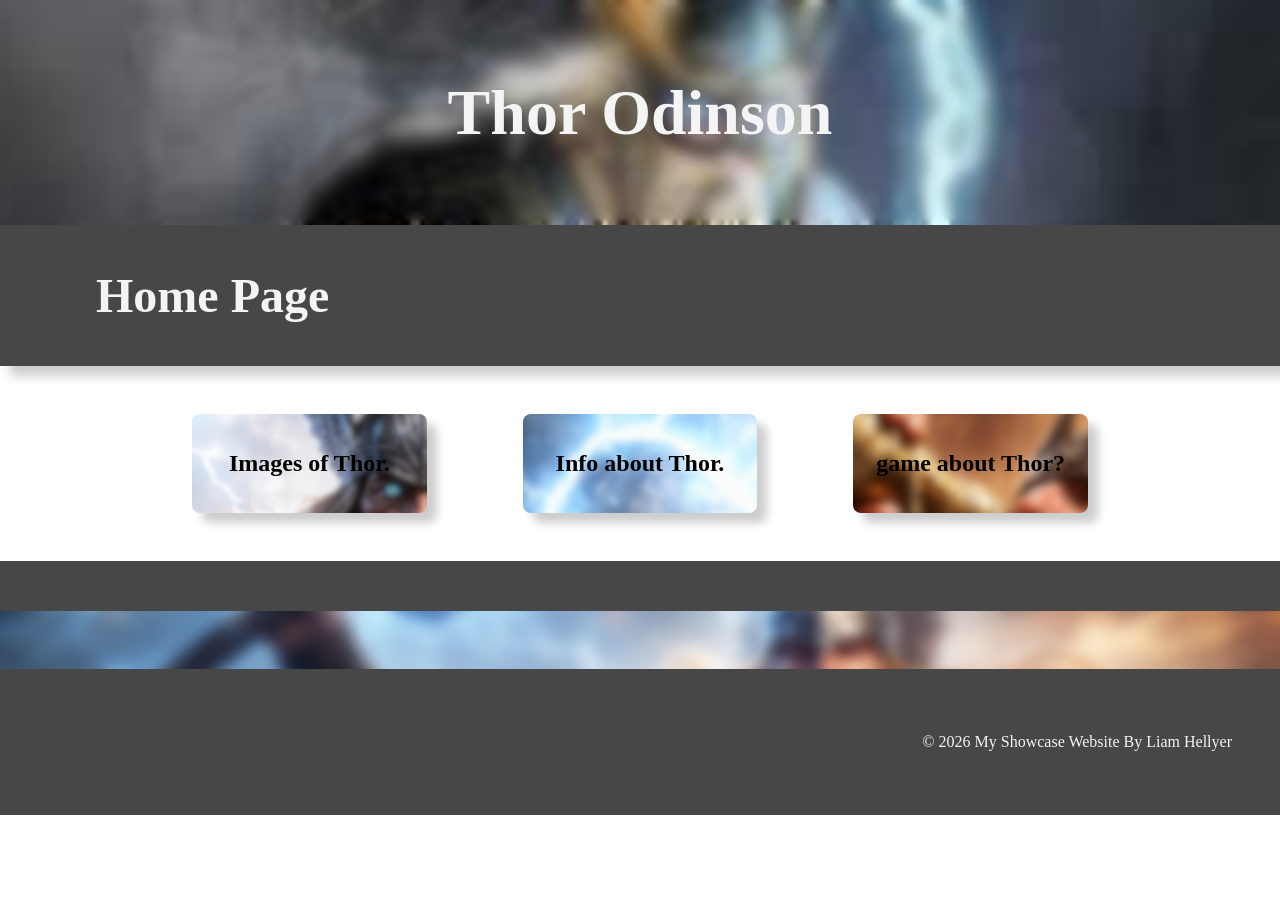
<file: index.html>
<!DOCTYPE html>
<html lang="en">

<head>
    <meta charset="UTF-8">
    <meta name="viewport" content="width=device-width, initial-scale=1.0">
    <link rel="stylesheet" href="style.css">
    <title>About Thor Odinson</title>
</head>
<!-- This is the main body of the website- ALL your content goes AFTER the <body> tag and before the </body> tag -->
<body>

    <!-- The Hero Section -------------------------------------------------------------------------------------- -->
    <section class="hero">
        <div class="hero-text">Thor Odinson</div>
    </section>


 <!-- Topic two ------------------------------------------------------------------------------------------------- -->
    <!-- The First Topic Section -->
    <section class="topic">
        <!-- the topic title a big bar with text in it -->
        <div class="topic-title">
            <h1>Home Page</h1>
        </div>
        <!-- now a three column grid of images -->
        <div class="topic-content">
            <!-- one "card" which includes an image with a text below it -->
            <div class="topic-card" style="background-image: url('images/thorImageface.png'); text-align: center;">
                <h2><a href="imagepage.html"  class="home-link">Images of Thor.</a></h2>
            </div>
            <div class="topic-card" style="background-image: url('images/thorImagetop.png'); text-align: center;">
                <h2><a href="infopage.html" class="home-link">Info about Thor.</a></h2>
            </div>
            <div class="topic-card" style="background-image: url('images/thorDrinking.png'); text-align: center;">
                <h2><a href="gamepage.html"  class="home-link">game about Thor?</a></h2>
            </div>
        </div>
    </section>
<!-- End of topic one------------------------------------------------------------------------------------------ -->



    <!-- A Simple Website Footer ------------------------------------------------------------------------------ -->
    <div style="height: 50px;background-color: rgb(71, 71, 71);"></div>
     <div class="above-footer">
        <h2>
            <a href="index.html" style="color: black;"></a>
        </h2>
    </div>
    <footer class="footer">
        <p>&copy; 2026 My Showcase Website By Liam Hellyer </p>
        
    </footer>
    

<!-- The end of the whole page- no more content after this! -->
</body>
</html>
</file>
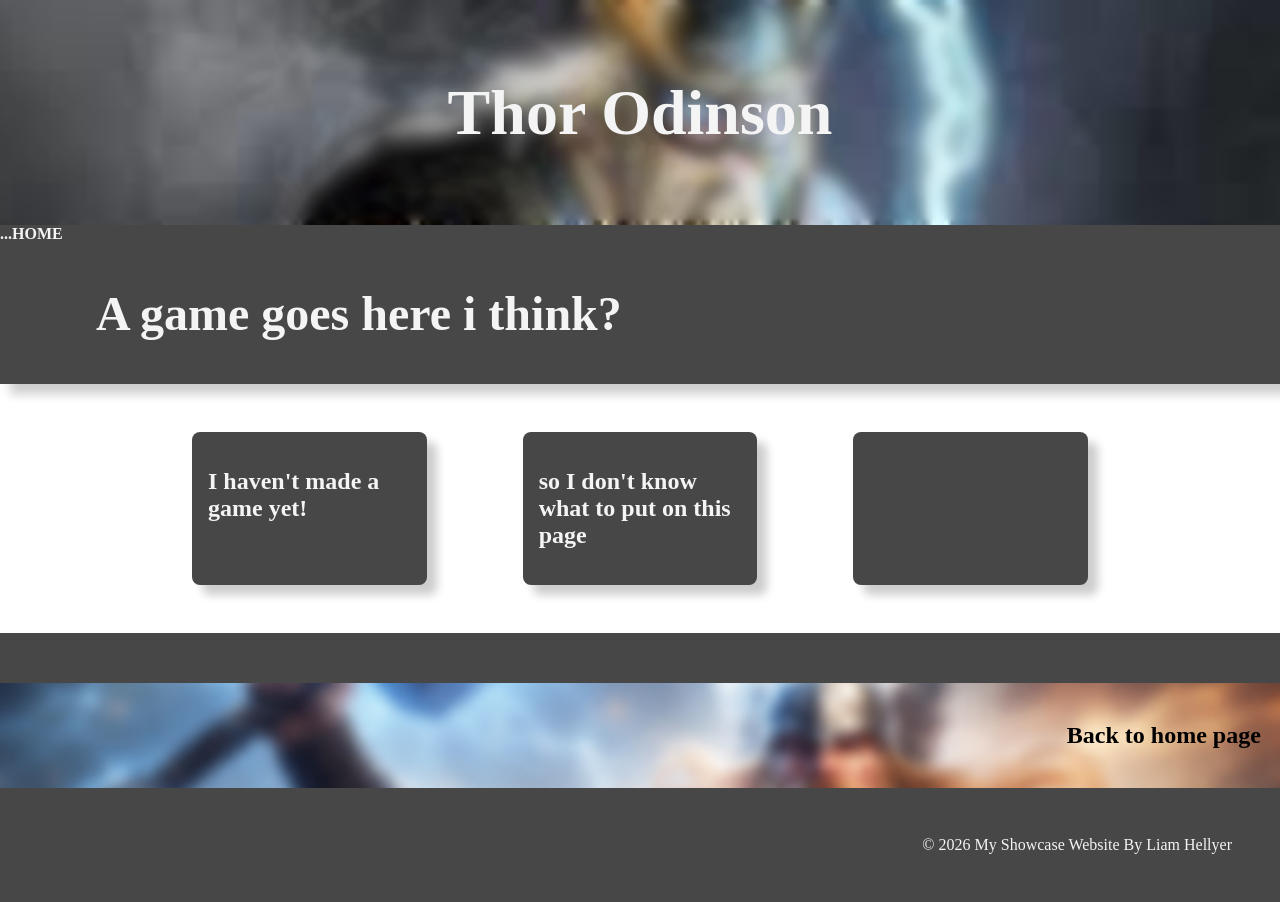
<file: gamepage.html>
<!DOCTYPE html>
<html lang="en">

<head>
    <meta charset="UTF-8">
    <meta name="viewport" content="width=device-width, initial-scale=1.0">
    <link rel="stylesheet" href="style.css">
    <title>About Thor Odinson</title>
</head>
<!-- This is the main body of the website- ALL your content goes AFTER the <body> tag and before the </body> tag -->
<body>

    <!-- The Hero Section -------------------------------------------------------------------------------------- -->
    <section class="hero">
        <div class="hero-text">Thor Odinson</div>
    </section>
    <div class="flashguy">
        <a href="index.html"><b> ...HOME</b></a>
    </div>


 <!-- Topic two ------------------------------------------------------------------------------------------------- -->
    <!-- The First Topic Section -->
    <section class="topic">
        <!-- the topic title a big bar with text in it -->
        <div class="topic-title">
            <h1>A game goes here i think?</h1>
        </div>
        <!-- now a three column grid of images -->
        <div class="topic-content">
            <!-- one "card" which includes an image with a text below it -->
            <div class="topic-card">
                <h2>I haven't made a game yet!</h2>                                                                                                                                                                                                                                                     
            </div>
            <div class="topic-card">
                <h2>so I don't know what to put on this page</h2>
            </div>
            <div class="topic-card">
                <h2></h2>
            </div>
           
        </div>
    </section>
<!-- End of topic one------------------------------------------------------------------------------------------ -->



    <!-- A Simple Website Footer ------------------------------------------------------------------------------ -->
     <div style="height: 50px;background-color: rgb(71, 71, 71);"></div>
     <div class="above-footer">
        <h2>
            <a href="index.html" style="color: black;">Back to home page </a>
        </h2>
    </div>
    <footer class="footer">
        <div> &copy; 2026 My Showcase Website By Liam Hellyer </div>
    </footer>


<!-- The end of the whole page- no more content after this! -->
</body>
</html>
</file>
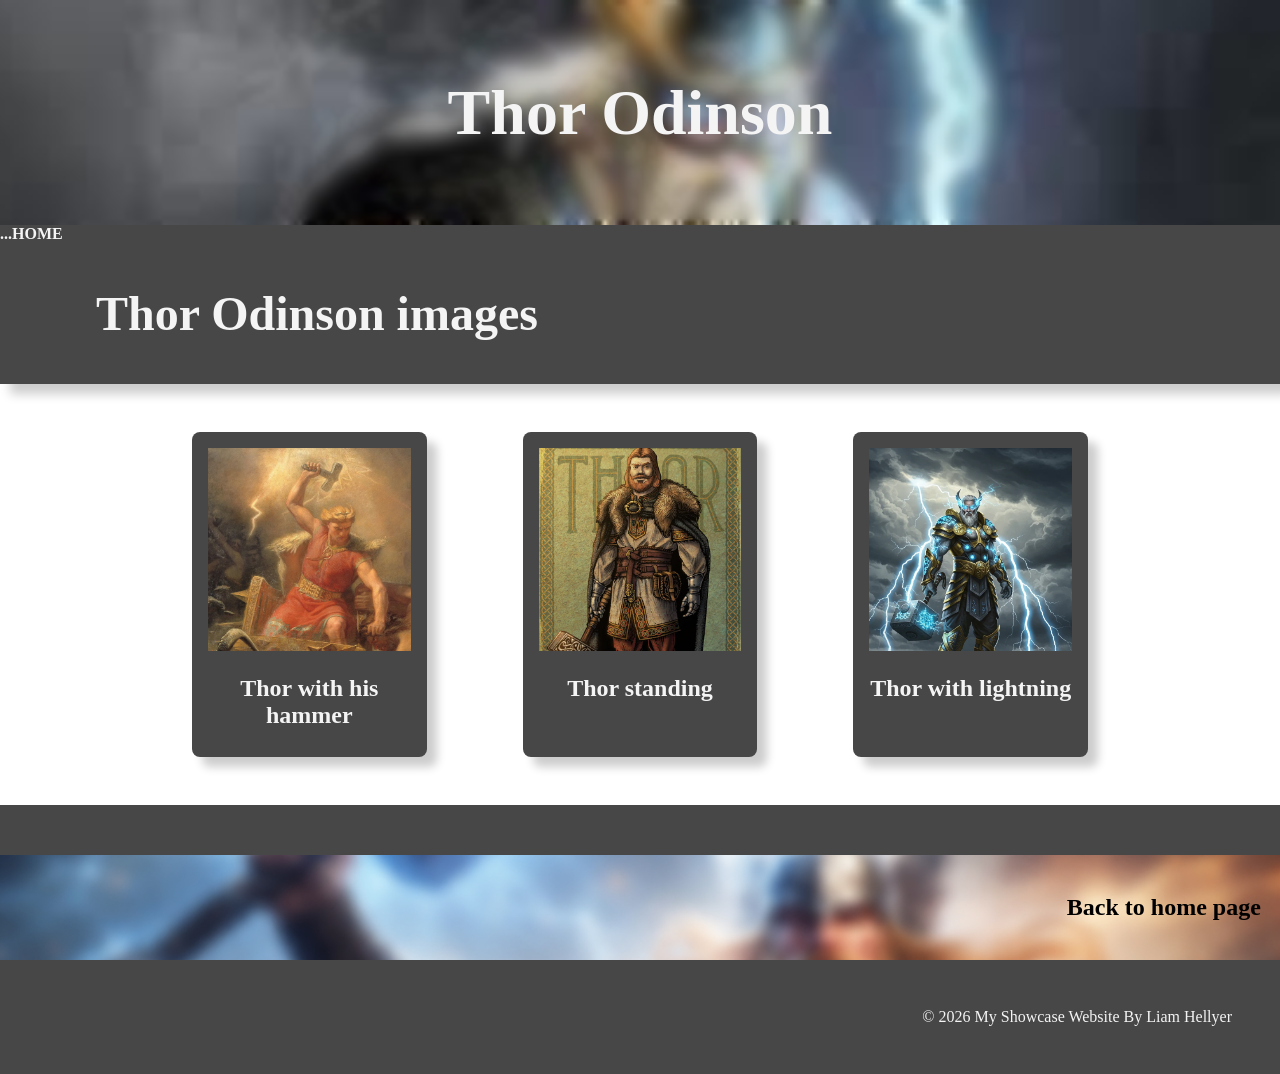
<file: imagepage.html>
<!DOCTYPE html>
<html lang="en">

<head>
    <meta charset="UTF-8">
    <meta name="viewport" content="width=device-width, initial-scale=1.0">
    <link rel="stylesheet" href="style.css">
    <title>Images of Thor Odinson</title>
</head>
<!-- This is the main body of the website- ALL your content goes AFTER the <body> tag and before the </body> tag -->
<body>

    <!-- The Hero Section -------------------------------------------------------------------------------------- -->
    <section class="hero">
        <div class="hero-text">Thor Odinson</div>
    </section>
    <div class="flashguy">
        <a href="index.html"><b> ...HOME</b></a>
    </div>
<!-- Topic one ------------------------------------------------------------------------------------------------- -->
    <!-- The First Topic Section -->
    <section class="topic">
        <!-- the topic title a big bar with text in it -->
        <div class="topic-title">
            <h1>Thor Odinson images</h1>
        </div>
        <!-- now a three column grid of images -->
        <div class="topic-content">
            <!-- one "card" which includes an image with a text below it -->
            <div class="topic-card">
                <img src="images/thorafterGimp.png" alt="Thor swinging his hammer">
                <h2 class="topic-card-text">Thor with his hammer</h2>
            </div>
            <div class="topic-card">
                <img src="images/fixedHoldingHammer.png" alt="Thor standing with his hammer">
                <h2 class="topic-card-text">Thor standing</h2>
            </div>
            <div class="topic-card">
                <img src="images/thorImage3.png" alt="Thor with lightning arround him">
                <h2 class="topic-card-text">Thor with lightning</h2>
            </div>
        </div>
    </section>
<!-- End of topic one------------------------------------------------------------------------------------------ -->



    <!-- A Simple Website Footer ------------------------------------------------------------------------------ -->
     <div style="height: 50px;background-color: rgb(71, 71, 71);"></div>
     <div class="above-footer">
        <h2>
            <a href="index.html" style="color: black;">Back to home page </a>
        </h2>
    </div>
    <footer class="footer">
        <div> &copy; 2026 My Showcase Website By Liam Hellyer </div>
    </footer>


<!-- The end of the whole page- no more content after this! -->
</body>
</html>
</file>
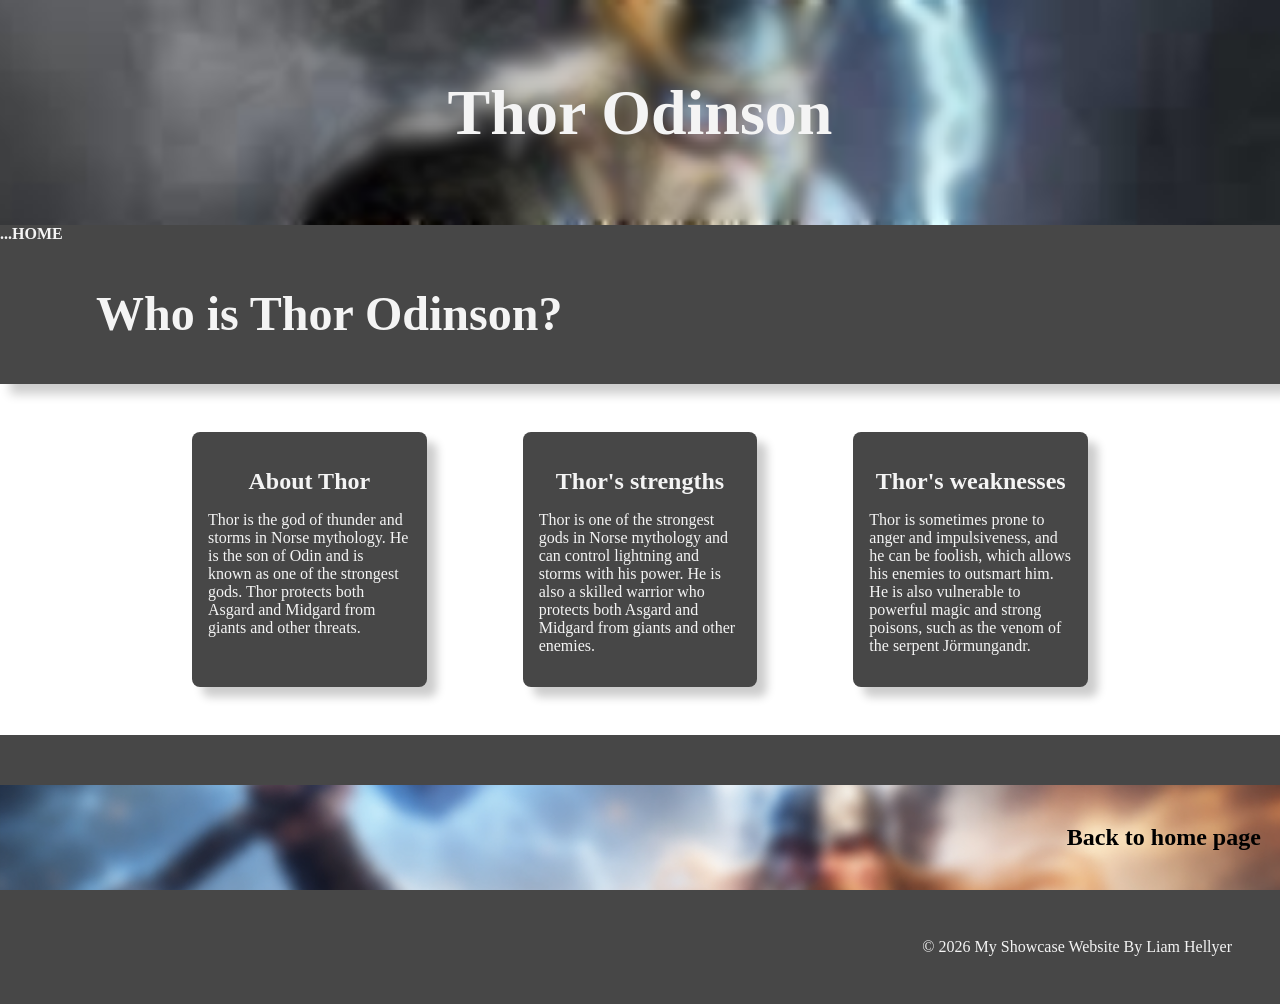
<file: infopage.html>
<!DOCTYPE html>
<html lang="en">

<head>
    <meta charset="UTF-8">
    <meta name="viewport" content="width=device-width, initial-scale=1.0">
    <link rel="stylesheet" href="style.css">
    <title>Info about Thor Odinson</title>
</head>
<!-- This is the main body of the website- ALL your content goes AFTER the <body> tag and before the </body> tag -->
<body>

    <!-- The Hero Section -------------------------------------------------------------------------------------- -->
    <section class="hero">
        <div class="hero-text">Thor Odinson</div>
    </section>
    <div class="flashguy">
        <a href="index.html"><b> ...HOME</b></a>
    </div>

<!-- Copy and paste the section from above to make your next section -->
 <section class="topic">
        <!-- the topic title a big bar with text in it -->
        <div class="topic-title">
            <h1>Who is Thor Odinson?</h1>
        </div>
        <!-- now a three column grid of images -->
        <div class="topic-content">
            <!-- one "card" which includes an image with a text below it -->
            <div class="topic-card">
                <h2 class="topic-card-text">About Thor</h2>
                <p>
                    Thor is the god of thunder and storms in Norse mythology.
                     He is the son of Odin and is known as one of the strongest gods. 
                    Thor protects both Asgard and Midgard from giants and other threats.
                </p>
            </div>
            <div class="topic-card">
                <h2 class="topic-card-text">Thor's strengths</h2>
                <p>
                    Thor is one of the strongest gods in Norse mythology and can control lightning and storms with his power.
                     He is also a skilled warrior who protects both Asgard and Midgard from giants and other enemies.
                </p>
            </div>
            <div class="topic-card">
                <h2 class="topic-card-text">Thor's weaknesses</h2>
                <p>
                    Thor is sometimes prone to anger and impulsiveness, and he can be foolish, which allows his enemies to outsmart him.
                     He is also vulnerable to powerful magic and strong poisons, such as the venom of the serpent Jörmungandr.
                </p>
            </div>
        </div>
    </section>
<!-- this is how com-->


    <!-- A Simple Website Footer ------------------------------------------------------------------------------ -->
     <div style="height: 50px;background-color: rgb(71, 71, 71);"></div>
     <div class="above-footer">
        <h2>
            <a href="index.html" style="color: black;">Back to home page </a>
        </h2>
    </div>
    <footer class="footer">
        <div> &copy; 2026 My Showcase Website By Liam Hellyer </div>
    </footer>
   
<!-- The end of the whole page- no more content after this! -->
</body>
</html>
</file>
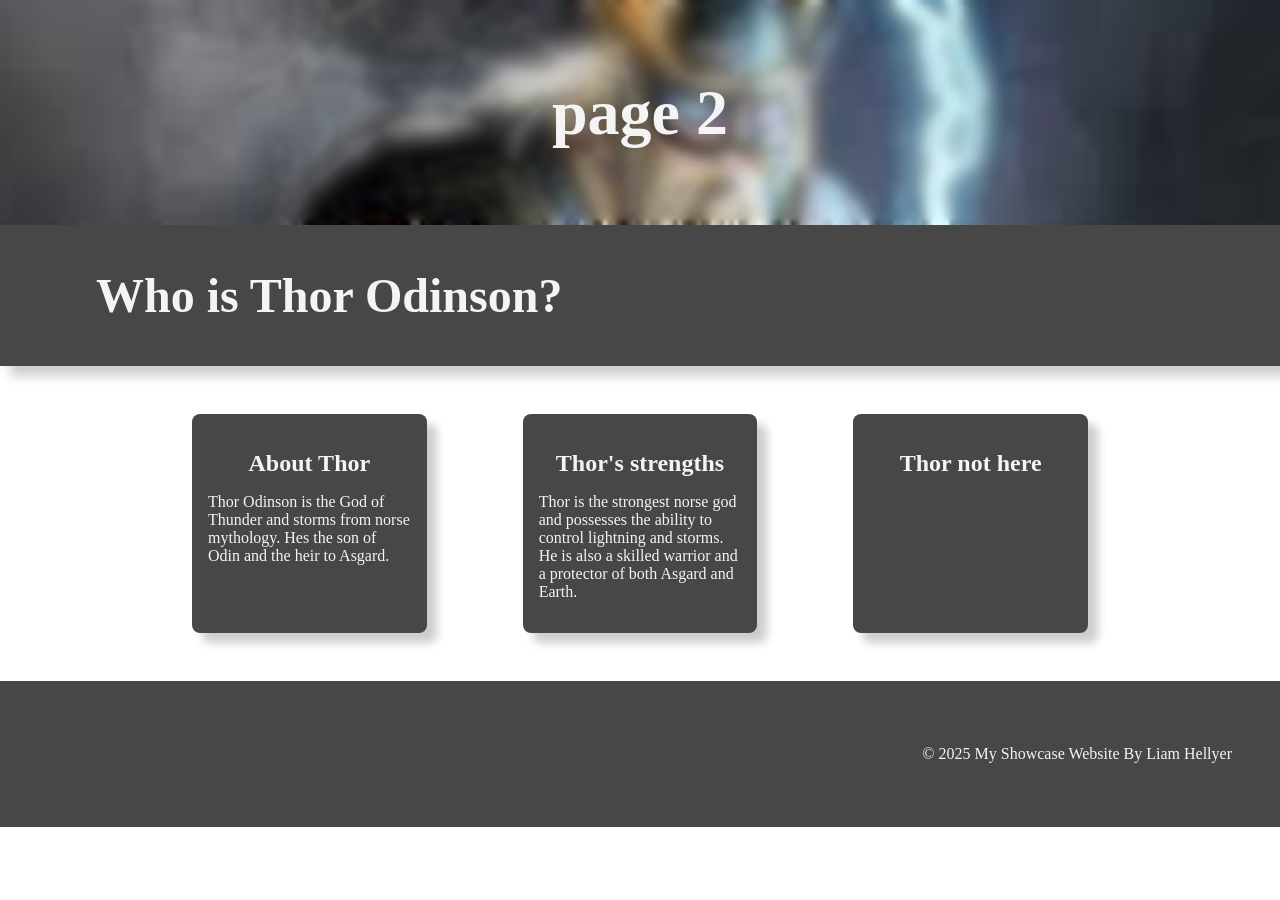
<file: page2.html>
<!DOCTYPE html>
<html lang="en">

<head>
    <meta charset="UTF-8">
    <meta name="viewport" content="width=device-width, initial-scale=1.0">
    <link rel="stylesheet" href="style.css">
    <title>About Thor Odinson</title>
</head>
<!-- This is the main body of the website- ALL your content goes AFTER the <body> tag and before the </body> tag -->
<body>

    <!-- The Hero Section -------------------------------------------------------------------------------------- -->
    <section class="hero">
        <div class="hero-text">page 2 </div>
    </section>

<!-- Copy and paste the section from above to make your next section -->
 <section class="topic">
        <!-- the topic title a big bar with text in it -->
        <div class="topic-title">
            <h1>Who is Thor Odinson?</h1>
        </div>
        <!-- now a three column grid of images -->
        <div class="topic-content">
            <!-- one "card" which includes an image with a text below it -->
            <div class="topic-card">
                <h2 class="topic-card-text">About Thor</h2>
                <p>Thor Odinson is the God of Thunder and storms from norse mythology.
                     Hes the son of Odin and the heir to Asgard.
                </p>
            </div>
            <div class="topic-card">
                <h2 class="topic-card-text">Thor's strengths</h2>
                <p>Thor is the strongest norse god and possesses the ability to control lightning and storms.
                     He is also a skilled warrior and a protector of both Asgard and Earth.

                </p>
            </div>
            <div class="topic-card">
                <h2 class="topic-card-text">Thor not here </h2>
            </div>
        </div>
    </section>
<!-- this is how com-->


    <!-- A Simple Website Footer ------------------------------------------------------------------------------ -->
    <footer class="footer">
        <p>&copy; 2025 My Showcase Website By Liam Hellyer </p>
    </footer>

<!-- The end of the whole page- no more content after this! -->
</body>
</html>
</file>
<file: style.css>
/* A simple css reset */
body,
html {
    margin: 0;
    padding: 0;
    height: 100%;
    /* The Font Family- Really important!! */
    font-family: Garamond, serif;
    box-sizing: border-box;
    color: rgb(244, 244, 244);
}

/* reset for images to ensure they are 100% of the parent container width */
img {
    width: 100%;
}

/* The hero section styling- use your OWN Hero Image URL here */
.hero {
    background-image: url('images/thorBannerGIMP.png');
    height: 25vh;
    background-size: cover;
    background-position: center;
    display: flex;
    justify-content: center;
    align-items: center;
    color: rgb(244, 244, 244);
    text-align: center;
    position: relative;
}

/* BIG text styling for the hero section text */
.hero-text {
    font-size: 4em;
    font-weight: bold;
}

/* nice big font on a banner style background */
.topic-title{
    color: rgb(244, 244, 244);
    font-size: 2em;
    padding: 0.1em 3em;
    background-color: rgb(71, 71, 71);
    box-shadow: 10px 10px 10px rgba(0, 0, 0, 0.2);
}

/* Three column grid with a nice big gap */
.topic-content{
    display: grid;
    grid-template-columns: repeat(3, 1fr);
    gap: 6em;
    /* bring the whole section in off the sides of the page */
    width: 70%;
    /* top margin of 3em and center right/left */
    margin: 3em auto;
}

/* Styling for the individual topic cards rounded edges background color and a drop shadow */
.topic-card{
    background-color: rgb(71, 71, 71);
    padding: 1em;
    border-radius: 0.5em;
    box-shadow: 10px 10px 10px rgba(0, 0, 0, 0.2);
}

/* Styling for the topic card titles */
.topic-card-text{
    font-size: 1.5em;
    color: rgb(244, 244, 244);
    margin-bottom: 0.5em;
    /* center align text */
    text-align: center;
}


/* Styling for a footer section to take a bit of spcae at the bottom of the page */
.footer{
    background-color: rgb(71, 71, 71);
    color: rgb(244, 244, 244);
    text-align: right;
    padding: 3em 3em;
}
a{
    color: rgb(244, 244, 244);
    text-decoration: none;
}
.flashguy{
   background-color: rgb(71, 71, 71);
}
a:hover{
    text-decoration: underline;
}
.home-link{
    color: black;
    text-align: center !important;
}
.above-footer{
    color: rgb(30, 30, 30);
    background-image: url('images/thorBanner.png');
    background-size: cover;
    background-position: center;
    text-align: right;
    padding: 1.2em;
}
</file>
